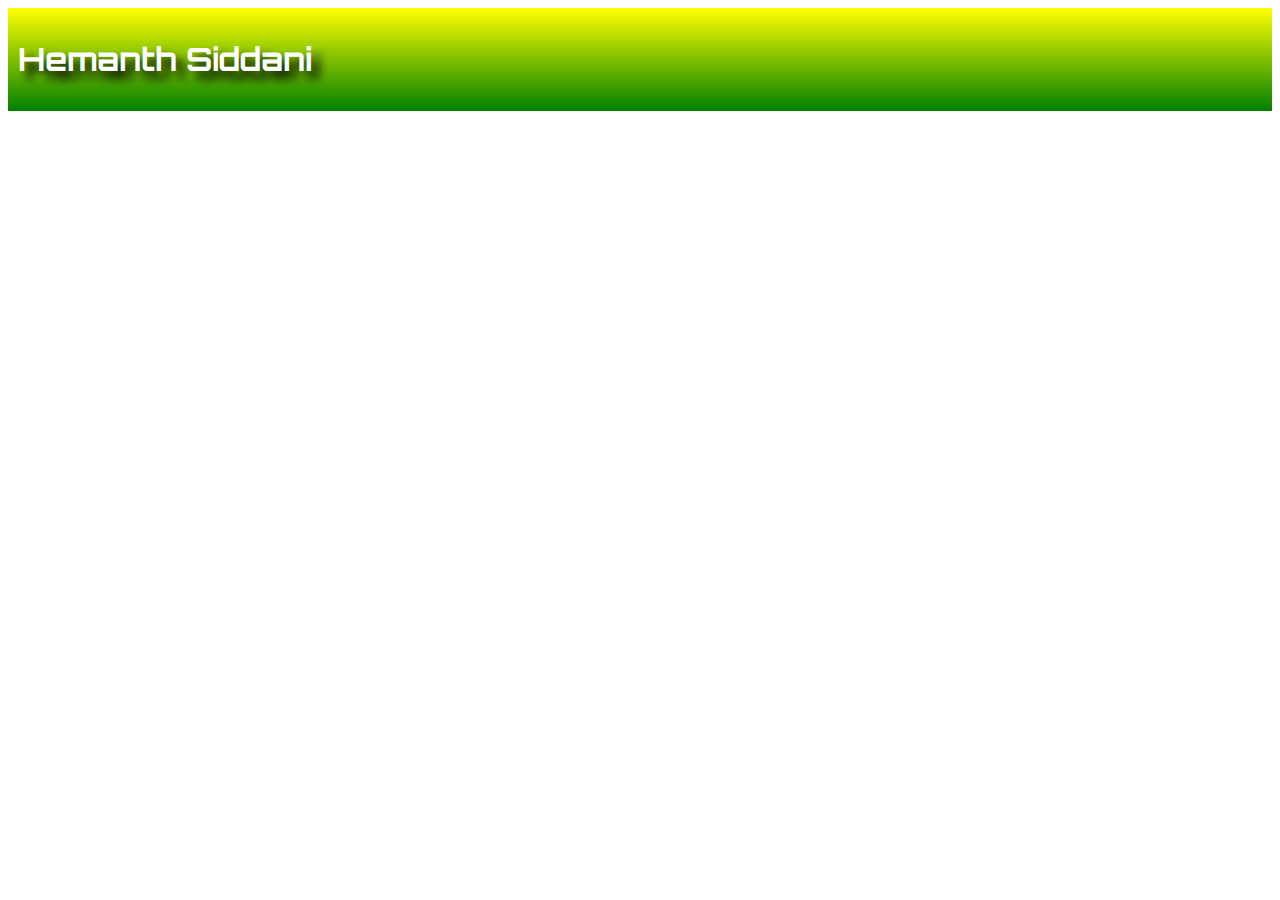
<file: MyProfile/Profile.html>
<!DOCTYPE html>
<html lang="en">
<head>
    <link rel="preconnect" href="https://fonts.googleapis.com">
    <link rel="preconnect" href="https://fonts.gstatic.com" crossorigin>
    <link href="https://fonts.googleapis.com/css2?family=Orbitron:wght@900&display=swap" rel="stylesheet">
    <link rel="stylesheet" href="MyStyle.css">
    <title>Document</title>
</head>
<body>
    <header>
        <div class="Division">
           <h1>Hemanth Siddani</h1>
        </div>
    </header>
    <nav>
        <ul class="UnOrderedList">
           
        </ul>
    </nav>
    <main>

    </main>
    <footer>

    </footer>
    </div>
</body>
</html>
</file>
<file: MyProfile/MyStyle.css>
* {
    margin:none;
    padding:none;
}
.Division {
    margin:none;
    background-image: linear-gradient(yellow,green);
    font-family:'Orbitron', sans-serif;
    color:#ffffff;
    text-shadow: 8px 8px 10px #000000;
    padding:10px;
}
</file>
